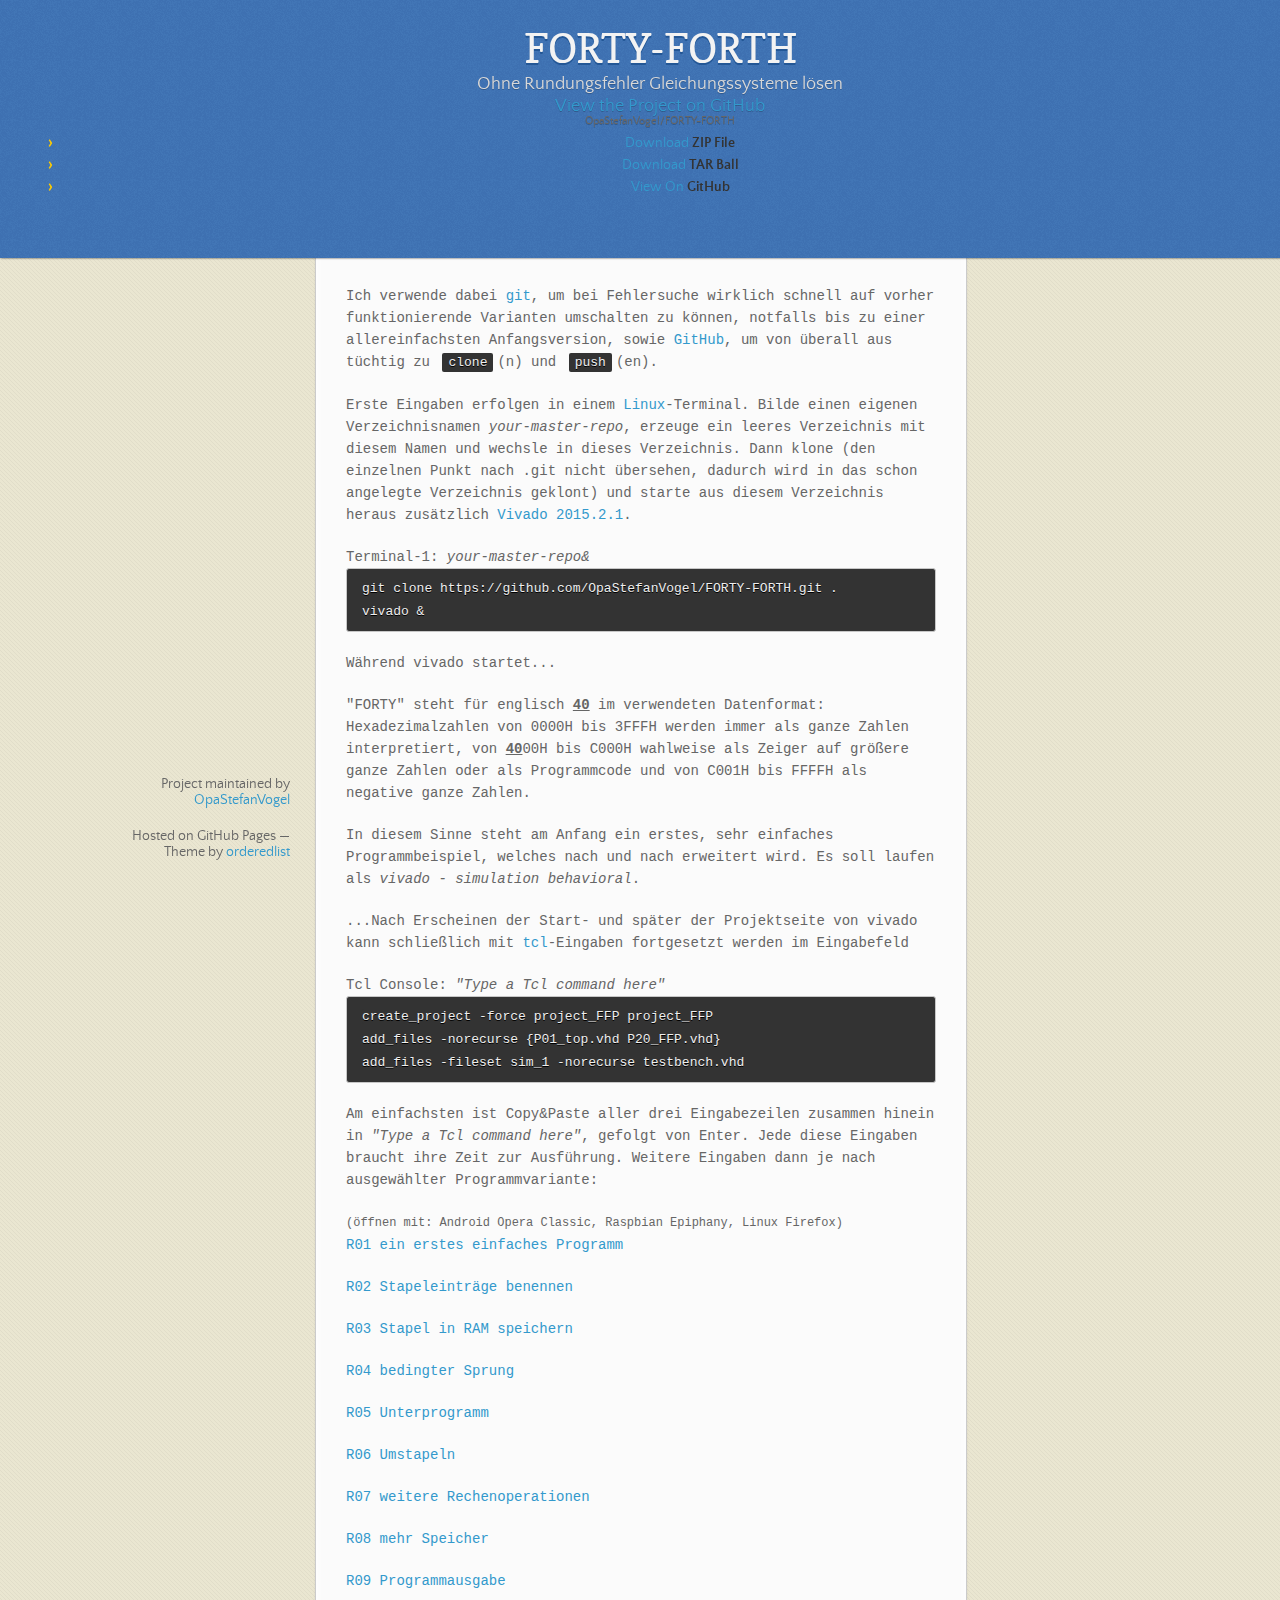
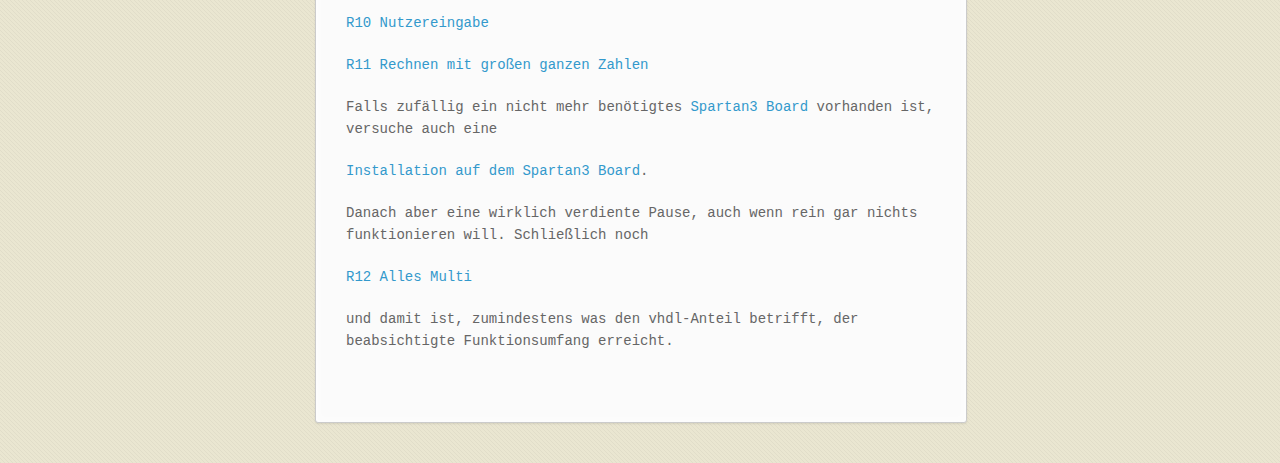
<file: index.html>
<!doctype html>
<html>
  <head>
<!-- Google tag (gtag.js) -->
<script async src="https://www.googletagmanager.com/gtag/js?id=G-16PHY978JQ"></script>
<script>
  window.dataLayer = window.dataLayer || [];
  function gtag(){dataLayer.push(arguments);}
  gtag('js', new Date());

  gtag('config', 'G-16PHY978JQ');
</script>
    <meta charset="utf-8">
    <meta http-equiv="X-UA-Compatible" content="chrome=1">
    <title>FORTY-FORTH by OpaStefanVogel</title>

    <link rel="stylesheet" href="stylesheets/styles.css">
    <link rel="stylesheet" href="stylesheets/pygment_trac.css">
    <script src="javascripts/scale.fix.js"></script>
    <meta name="viewport" content="width=device-width, initial-scale=1, user-scalable=yes">

    <!--[if lt IE 9]>
    <script src="//html5shiv.googlecode.com/svn/trunk/html5.js"></script>
    <![endif]-->
  <style>
    section { font-family:monospace; }
    code    { font-family:monospace; }
    </style>
  </head>
  <body>
    <div class="wrapper">
      <header>
        <h1>FORTY-FORTH</h1>
        <p>Ohne Rundungsfehler Gleichungssysteme lösen</p>
        <p class="view"><a href="https://github.com/OpaStefanVogel/FORTY-FORTH">View the Project on GitHub <small>OpaStefanVogel/FORTY-FORTH</small></a></p>
        <ul>
          <li><a href="https://github.com/OpaStefanVogel/FORTY-FORTH/zipball/master">Download <strong>ZIP File</strong></a></li>
          <li><a href="https://github.com/OpaStefanVogel/FORTY-FORTH/tarball/master">Download <strong>TAR Ball</strong></a></li>
          <li><a href="https://github.com/OpaStefanVogel/FORTY-FORTH">View On <strong>GitHub</strong></a></li>
        </ul>
      </header>

      <section> 
<p>Ziel ist die Installation eines solchen Programms auf einem <a href="http://de.wikipedia.org/wiki/Field_Programmable_Gate_Array">FPGA</a> mittels <a href="http://de.wikipedia.org/wiki/Very_High_Speed_Integrated_Circuit_Hardware_Description_Language">VHDL</a> und <a href="http://de.wikipedia.org/wiki/Forth_(Programmiersprache)">FORTH</a>.<a href="index.html#Inhalt" style="float:right">--> sofort weiter</a></p>

<p>Ich verwende dabei <a href="http://en.wikipedia.org/wiki/Git_(software)">git</a>, um bei Fehlersuche wirklich schnell auf vorher funktionierende Varianten umschalten zu können, notfalls bis zu einer allereinfachsten Anfangsversion, sowie <a href="http://en.wikipedia.org/wiki/GitHub">GitHub</a>, um von überall aus tüchtig zu <code>clone</code>(n) und <code>push</code>(en).
</p>
<p>Erste Eingaben erfolgen in einem <a href="http://de.wikipedia.org/wiki/Linux">Linux</a>-Terminal. Bilde einen eigenen Verzeichnisnamen <i>your-master-repo</i>, erzeuge ein leeres Verzeichnis mit diesem Namen und wechsle in dieses Verzeichnis. Dann klone (den einzelnen Punkt nach .git nicht übersehen, dadurch wird in das schon angelegte Verzeichnis geklont) und starte aus diesem Verzeichnis heraus zusätzlich <a href="http://www.xilinx.com/products/design-tools/vivado/integration/esl-design.html">Vivado 2015.2.1</a>.</p>

<div>Terminal-1: <i>your-master-repo&amp;</i></div>
<pre><code>git clone https://github.com/OpaStefanVogel/FORTY-FORTH.git .
vivado &</code></pre>
<p>Während vivado startet...</p>

<p>"FORTY" steht für englisch <b><u>40</u></b> im verwendeten Datenformat: Hexadezimalzahlen von 0000H bis 3FFFH werden immer als ganze Zahlen interpretiert, von <b><u>40</u></b>00H bis C000H wahlweise als Zeiger auf größere ganze Zahlen oder als Programmcode und von C001H bis FFFFH als negative ganze Zahlen.
</p>

<p>In diesem Sinne steht am Anfang ein erstes, sehr einfaches Programmbeispiel, welches nach und nach erweitert wird. Es soll laufen als <i>vivado - simulation behavioral</i>.

<p>...Nach Erscheinen der Start- und später der Projektseite von vivado kann schließlich mit <a href="http://de.wikipedia.org/wiki/Tcl">tcl</a>-Eingaben fortgesetzt werden im Eingabefeld</p>

<div>Tcl Console: <i>"Type a Tcl command here"</i></div>
<pre><code>create_project -force project_FFP project_FFP
add_files -norecurse {P01_top.vhd P20_FFP.vhd}
add_files -fileset sim_1 -norecurse testbench.vhd
</code></pre>

<p>Am einfachsten ist Copy&amp;Paste aller drei Eingabezeilen zusammen hinein in <i>"Type a Tcl command here"</i>, gefolgt von Enter. Jede diese Eingaben braucht ihre Zeit zur Ausführung. Weitere Eingaben dann je nach ausgewählter Programmvariante:</p>

<div id="Inhalt">
<div><small><small>(öffnen mit: Android Opera Classic, Raspbian Epiphany, Linux Firefox)</small></small><div>
<p><a href="R01_Anfang.xml">R01 ein erstes einfaches Programm</a></p>
<p><a href="R02_Stapelvariablen.xml">R02 Stapeleinträge benennen</a></p>
<p><a href="R03_StapelRAM.xml">R03 Stapel in RAM speichern</a></p>
<p><a href="R04_bedingter_Sprung.xml">R04 bedingter Sprung</a></p>
<p><a href="R05_Unterprogramm.xml">R05 Unterprogramm</a></p>
<p><a href="R06_Umstapeln.xml">R06 Umstapeln</a></p>
<p><a href="R07_weitere_Rechenoperationen.xml">R07 weitere Rechenoperationen</a></p>
<p><a href="R08_mehr_Speicher.xml">R08 mehr Speicher</a></p>
<p><a href="R09_Programmausgabe.xml">R09 Programmausgabe</a></p>
<p><a href="R10_Nutzereingabe.xml">R10 Nutzereingabe</a></p>
<p><a href="R11_ganze_Zahlen.xml">R11 Rechnen mit großen ganzen Zahlen</a></p>
</div>

<p>Falls zufällig ein nicht mehr benötigtes <a href="http://www.digilentinc.com/Products/Detail.cfm?Prod=S3BOARD">Spartan3 Board</a> vorhanden ist, versuche auch eine</p>

<p><a href="Spartan3.xml">Installation auf dem Spartan3 Board</a>.</p>

<p>Danach aber eine wirklich verdiente Pause, auch wenn rein gar nichts funktionieren will. Schließlich noch</p>

<p><a href="R12_Alles_Multi.xml">R12 Alles Multi</a></p>

<p>und damit ist, zumindestens was den vhdl-Anteil betrifft, der beabsichtigte Funktionsumfang erreicht.</p>
      </section>
    </div>
    <footer>
      <p>Project maintained by <a href="https://github.com/OpaStefanVogel">OpaStefanVogel</a></p>
      <p>Hosted on GitHub Pages &mdash; Theme by <a href="https://github.com/orderedlist">orderedlist</a></p>
    </footer>
  </body>
</html>
</file>
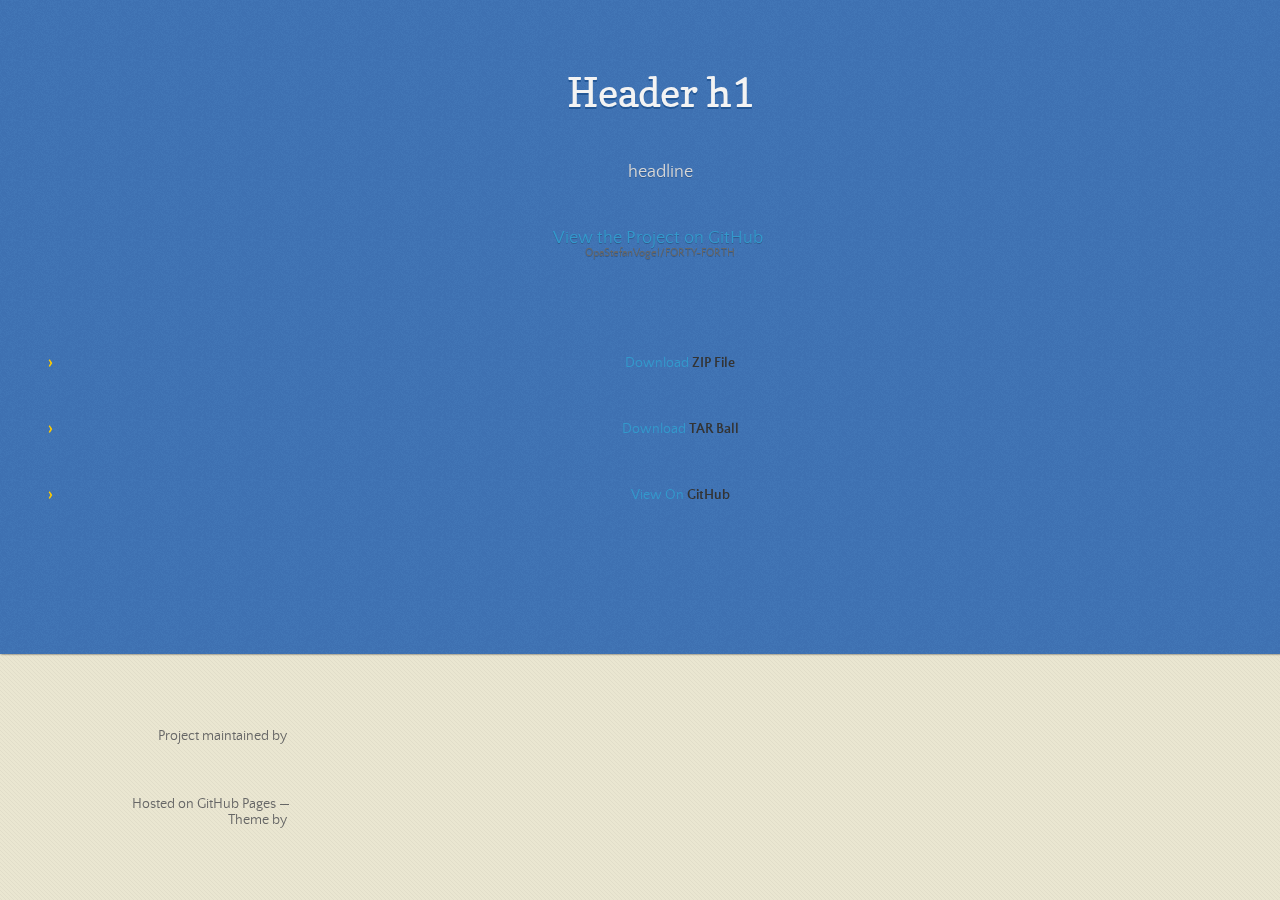
<file: bug_id_142510.html>
<!doctype html>
<html>
  <head>
    <meta charset="utf-8">
    <meta http-equiv="X-UA-Compatible" content="chrome=1">
    <title>FORTY-FORTH by OpaStefanVogel</title>

    <link rel="stylesheet" href="stylesheets/styles.css">
    <link rel="stylesheet" href="stylesheets/pygment_trac.css">
    <script src="javascripts/scale.fix.js"></script>
    <meta name="viewport" content="width=device-width, initial-scale=1, user-scalable=yes">

    <!--[if lt IE 9]>
    <script src="//html5shiv.googlecode.com/svn/trunk/html5.js"></script>
    <![endif]-->
  <style>
    section { font-family:monospace; }
    code    { font-family:monospace; }
    </style>
  </head>
  <body style="white-space: pre-wrap;">
    <div class="wrapper">
      <header>
        <h1>Header h1</h1>
        <p>headline</p>
        <p class="view"><a href="https://github.com/OpaStefanVogel/FORTY-FORTH">View the Project on GitHub <small>OpaStefanVogel/FORTY-FORTH</small></a></p>
        <ul>
          <li><a href="">Download <strong>ZIP File</strong></a></li>
          <li><a href="">Download <strong>TAR Ball</strong></a></li>
          <li><a href="">View On <strong>GitHub</strong></a></li>
        </ul>
      </header>

      <section> 

      </section>
    </div>
    <footer>
      <p>Project maintained by <a href="https://github.com/OpaStefanVogel"></a></p>
      <p>Hosted on GitHub Pages &mdash; Theme by <a href="https://github.com/orderedlist"></a></p>
    </footer>
    <!--[if !IE]><script>fixScale(document);</script><![endif]-->
    
  </body>
</html>
</file>
<file: stylesheets/styles.css>
/*
Leap Day for GitHub Pages
by Matt Graham
*/
@font-face {
  font-family: 'Quattrocento Sans';
  src: url("../fonts/quattrocentosans-bold-webfont.eot");
  src: url("../fonts/quattrocentosans-bold-webfont.eot?#iefix") format("embedded-opentype"), url("../fonts/quattrocentosans-bold-webfont.woff") format("woff"), url("../fonts/quattrocentosans-bold-webfont.ttf") format("truetype"), url("../fonts/quattrocentosans-bold-webfont.svg#QuattrocentoSansBold") format("svg");
  font-weight: bold;
  font-style: normal;
}

@font-face {
  font-family: 'Quattrocento Sans';
  src: url("../fonts/quattrocentosans-bolditalic-webfont.eot");
  src: url("../fonts/quattrocentosans-bolditalic-webfont.eot?#iefix") format("embedded-opentype"), url("../fonts/quattrocentosans-bolditalic-webfont.woff") format("woff"), url("../fonts/quattrocentosans-bolditalic-webfont.ttf") format("truetype"), url("../fonts/quattrocentosans-bolditalic-webfont.svg#QuattrocentoSansBoldItalic") format("svg");
  font-weight: bold;
  font-style: italic;
}

@font-face {
  font-family: 'Quattrocento Sans';
  src: url("../fonts/quattrocentosans-italic-webfont.eot");
  src: url("../fonts/quattrocentosans-italic-webfont.eot?#iefix") format("embedded-opentype"), url("../fonts/quattrocentosans-italic-webfont.woff") format("woff"), url("../fonts/quattrocentosans-italic-webfont.ttf") format("truetype"), url("../fonts/quattrocentosans-italic-webfont.svg#QuattrocentoSansItalic") format("svg");
  font-weight: normal;
  font-style: italic;
}

@font-face {
  font-family: 'Quattrocento Sans';
  src: url("../fonts/quattrocentosans-regular-webfont.eot");
  src: url("../fonts/quattrocentosans-regular-webfont.eot?#iefix") format("embedded-opentype"), url("../fonts/quattrocentosans-regular-webfont.woff") format("woff"), url("../fonts/quattrocentosans-regular-webfont.ttf") format("truetype"), url("../fonts/quattrocentosans-regular-webfont.svg#QuattrocentoSansRegular") format("svg");
  font-weight: normal;
  font-style: normal;
}

@font-face {
  font-family: 'Copse';
  src: url("../fonts/copse-regular-webfont.eot");
  src: url("../fonts/copse-regular-webfont.eot?#iefix") format("embedded-opentype"), url("../fonts/copse-regular-webfont.woff") format("woff"), url("../fonts/copse-regular-webfont.ttf") format("truetype"), url("../fonts/copse-regular-webfont.svg#CopseRegular") format("svg");
  font-weight: normal;
  font-style: normal;
}

/* normalize.css 2012-02-07T12:37 UTC - https://github.com/necolas/normalize.css */
/* =============================================================================
   HTML5 display definitions
   ========================================================================== */
/*
 * Corrects block display not defined in IE6/7/8/9 & FF3
 */
article,
aside,
details,
figcaption,
figure,
footer,
header,
hgroup,
nav,
section,
summary {
  display: block;
}

/*
 * Corrects inline-block display not defined in IE6/7/8/9 & FF3
 */
audio,
canvas,
video {
  display: inline-block;
  *display: inline;
  *zoom: 1;
}

/*
 * Prevents modern browsers from displaying 'audio' without controls
 */
audio:not([controls]) {
  display: none;
}

/*
 * Addresses styling for 'hidden' attribute not present in IE7/8/9, FF3, S4
 * Known issue: no IE6 support
 */
[hidden] {
  display: none;
}

/* =============================================================================
   Base
   ========================================================================== */
/*
 * 1. Corrects text resizing oddly in IE6/7 when body font-size is set using em units
 *    http://clagnut.com/blog/348/#c790
 * 2. Prevents iOS text size adjust after orientation change, without disabling user zoom
 *    www.456bereastreet.com/archive/201012/controlling_text_size_in_safari_for_ios_without_disabling_user_zoom/
 */
html {
  font-size: 100%;
  /* 1 */
  -webkit-text-size-adjust: 100%;
  /* 2 */
  -ms-text-size-adjust: 100%;
  /* 2 */
}

/*
 * Addresses font-family inconsistency between 'textarea' and other form elements.
 */
html,
button,
input,
select,
textarea {
  font-family: sans-serif;
}

/*
 * Addresses margins handled incorrectly in IE6/7
 */
body {
  margin: 0;
}

/* =============================================================================
   Links
   ========================================================================== */
/*
 * Addresses outline displayed oddly in Chrome
 */
a:focus {
  outline: thin dotted;
}

/*
 * Improves readability when focused and also mouse hovered in all browsers
 * people.opera.com/patrickl/experiments/keyboard/test
 */
a:hover,
a:active {
  outline: 0;
}

/* =============================================================================
   Typography
   ========================================================================== */
/*
 * Addresses font sizes and margins set differently in IE6/7
 * Addresses font sizes within 'section' and 'article' in FF4+, Chrome, S5
 */
h1 {
  font-size: 2em;
  margin: 0.67em 0;
}

h2 {
  font-size: 1.5em;
  margin: 0.83em 0;
}

h3 {
  font-size: 1.17em;
  margin: 1em 0;
}

h4 {
  font-size: 1em;
  margin: 1.33em 0;
}

h5 {
  font-size: 0.83em;
  margin: 1.67em 0;
}

h6 {
  font-size: 0.75em;
  margin: 2.33em 0;
}

/*
 * Addresses styling not present in IE7/8/9, S5, Chrome
 */
abbr[title] {
  border-bottom: 1px dotted;
}

/*
 * Addresses style set to 'bolder' in FF3+, S4/5, Chrome
*/
b,
strong {
  font-weight: bold;
}

blockquote {
  margin: 1em 40px;
}

/*
 * Addresses styling not present in S5, Chrome
 */
dfn {
  font-style: italic;
}

/*
 * Addresses styling not present in IE6/7/8/9
 */
mark {
  background: #ff0;
  color: #000;
}

/*
 * Addresses margins set differently in IE6/7
 */
p,
pre {
  margin: 1em 0;
}

/*
 * Corrects font family set oddly in IE6, S4/5, Chrome
 * en.wikipedia.org/wiki/User:Davidgothberg/Test59
 */
pre,
code,
kbd,
samp {
  font-family: monospace, serif;
  _font-family: 'courier new', monospace;
  font-size: 1em;
}

/*
 * 1. Addresses CSS quotes not supported in IE6/7
 * 2. Addresses quote property not supported in S4
 */
/* 1 */
q {
  quotes: none;
}

/* 2 */
q:before,
q:after {
  content: '';
  content: none;
}

small {
  font-size: 75%;
}

/*
 * Prevents sub and sup affecting line-height in all browsers
 * gist.github.com/413930
 */
sub,
sup {
  font-size: 75%;
  line-height: 0;
  position: relative;
  vertical-align: baseline;
}

sup {
  top: -0.5em;
}

sub {
  bottom: -0.25em;
}

/* =============================================================================
   Lists
   ========================================================================== */
/*
 * Addresses margins set differently in IE6/7
 */
dl,
menu,
ol,
ul {
  margin: 1em 0;
}

dd {
  margin: 0 0 0 40px;
}

/*
 * Addresses paddings set differently in IE6/7
 */
menu,
ol,
ul {
  padding: 0 0 0 40px;
}

/*
 * Corrects list images handled incorrectly in IE7
 */
nav ul,
nav ol {
  list-style: none;
  list-style-image: none;
}

/* =============================================================================
   Embedded content
   ========================================================================== */
/*
 * 1. Removes border when inside 'a' element in IE6/7/8/9, FF3
 * 2. Improves image quality when scaled in IE7
 *    code.flickr.com/blog/2008/11/12/on-ui-quality-the-little-things-client-side-image-resizing/
 */
img {
  border: 0;
  /* 1 */
  -ms-interpolation-mode: bicubic;
  /* 2 */
}

/*
 * Corrects overflow displayed oddly in IE9
 */
svg:not(:root) {
  overflow: hidden;
}

/* =============================================================================
   Figures
   ========================================================================== */
/*
 * Addresses margin not present in IE6/7/8/9, S5, O11
 */
figure {
  margin: 0;
}

/* =============================================================================
   Forms
   ========================================================================== */
/*
 * Corrects margin displayed oddly in IE6/7
 */
form {
  margin: 0;
}

/*
 * Define consistent border, margin, and padding
 */
fieldset {
  border: 1px solid #c0c0c0;
  margin: 0 2px;
  padding: 0.35em 0.625em 0.75em;
}

/*
 * 1. Corrects color not being inherited in IE6/7/8/9
 * 2. Corrects text not wrapping in FF3 
 * 3. Corrects alignment displayed oddly in IE6/7
 */
legend {
  border: 0;
  /* 1 */
  padding: 0;
  white-space: normal;
  /* 2 */
  *margin-left: -7px;
  /* 3 */
}

/*
 * 1. Corrects font size not being inherited in all browsers
 * 2. Addresses margins set differently in IE6/7, FF3+, S5, Chrome
 * 3. Improves appearance and consistency in all browsers
 */
button,
input,
select,
textarea {
  font-size: 100%;
  /* 1 */
  margin: 0;
  /* 2 */
  vertical-align: baseline;
  /* 3 */
  *vertical-align: middle;
  /* 3 */
}

/*
 * Addresses FF3/4 setting line-height on 'input' using !important in the UA stylesheet
 */
button,
input {
  line-height: normal;
  /* 1 */
}

/*
 * 1. Improves usability and consistency of cursor style between image-type 'input' and others
 * 2. Corrects inability to style clickable 'input' types in iOS
 * 3. Removes inner spacing in IE7 without affecting normal text inputs
 *    Known issue: inner spacing remains in IE6
 */
button,
input[type="button"],
input[type="reset"],
input[type="submit"] {
  cursor: pointer;
  /* 1 */
  -webkit-appearance: button;
  /* 2 */
  *overflow: visible;
  /* 3 */
}

/*
 * Re-set default cursor for disabled elements
 */
button[disabled],
input[disabled] {
  cursor: default;
}

/*
 * 1. Addresses box sizing set to content-box in IE8/9
 * 2. Removes excess padding in IE8/9
 * 3. Removes excess padding in IE7
      Known issue: excess padding remains in IE6
 */
input[type="checkbox"],
input[type="radio"] {
  box-sizing: border-box;
  /* 1 */
  padding: 0;
  /* 2 */
  *height: 13px;
  /* 3 */
  *width: 13px;
  /* 3 */
}

/*
 * 1. Addresses appearance set to searchfield in S5, Chrome
 * 2. Addresses box-sizing set to border-box in S5, Chrome (include -moz to future-proof)
 */
input[type="search"] {
  -webkit-appearance: textfield;
  /* 1 */
  -moz-box-sizing: content-box;
  -webkit-box-sizing: content-box;
  /* 2 */
  box-sizing: content-box;
}

/*
 * Removes inner padding and search cancel button in S5, Chrome on OS X
 */
input[type="search"]::-webkit-search-decoration,
input[type="search"]::-webkit-search-cancel-button {
  -webkit-appearance: none;
}

/*
 * Removes inner padding and border in FF3+
 * www.sitepen.com/blog/2008/05/14/the-devils-in-the-details-fixing-dojos-toolbar-buttons/
 */
button::-moz-focus-inner,
input::-moz-focus-inner {
  border: 0;
  padding: 0;
}

/*
 * 1. Removes default vertical scrollbar in IE6/7/8/9
 * 2. Improves readability and alignment in all browsers
 */
textarea {
  overflow: auto;
  /* 1 */
  vertical-align: top;
  /* 2 */
}

/* =============================================================================
   Tables
   ========================================================================== */
/*
 * Remove most spacing between table cells
 */
table {
  border-collapse: collapse;
  border-spacing: 0;
}

body {
  font: 14px/22px "Quattrocento Sans", "Helvetica Neue", Helvetica, Arial, sans-serif;
  color: #666;
  font-weight: 300;
  margin: 0px;
  padding: 0px 0 20px 0px;
  background: url(../images/body-background.png) #eae6d1;
}

h1, h2, h3, h4, h5, h6 {
  color: #333;
  margin: 0 0 10px;
}

p, ul, ol, table, pre, dl {
  margin: 0 0 20px;
}

h1, h2, h3 {
  line-height: 1.1;
}

h1 {
  font-size: 28px;
}

h2 {
  font-size: 24px;
  color: #393939;
}

h3, h4, h5, h6 {
  color: #666666;
}

h3 {
  font-size: 18px;
  line-height: 24px;
}

a {
  color: #3399cc;
  font-weight: 400;
  text-decoration: none;
}

a small {
  font-size: 11px;
  color: #666;
  margin-top: -0.6em;
  display: block;
}

ul {
  list-style-image: url("../images/bullet.png");
}

strong {
  font-weight: bold;
  color: #333;
}

.wrapper {
  width: 650px;
  margin: 0 auto;
  position: relative;
}

section img {
  max-width: 100%;
}

blockquote {
  border-left: 1px solid #ffcc00;
  margin: 0;
  padding: 0 0 0 20px;
  font-style: italic;
}

code {
  font-family: "Lucida Sans", Monaco, Bitstream Vera Sans Mono, Lucida Console, Terminal;
  font-size: 13px;
  color: #efefef;
  text-shadow: 0px 1px 0px #000;
  margin: 0 4px;
  padding: 2px 6px;
  background: #333;
  -moz-border-radius: 2px;
  -webkit-border-radius: 2px;
  -o-border-radius: 2px;
  -ms-border-radius: 2px;
  -khtml-border-radius: 2px;
  border-radius: 2px;
}

pre {
  padding: 8px 15px;
  background: #333333;
  -moz-border-radius: 3px;
  -webkit-border-radius: 3px;
  -o-border-radius: 3px;
  -ms-border-radius: 3px;
  -khtml-border-radius: 3px;
  border-radius: 3px;
  border: 1px solid #c7c7c7;
  overflow: auto;
  overflow-y: hidden;
}
pre code {
  margin: 0px;
  padding: 0px;
}

table {
  width: 100%;
  border-collapse: collapse;
}

th {
  text-align: left;
  padding: 5px 10px;
  border-bottom: 1px solid #e5e5e5;
  color: #444;
}

td {
  text-align: left;
  padding: 5px 10px;
  border-bottom: 1px solid #e5e5e5;
  border-right: 1px solid #ffcc00;
}
td:first-child {
  border-left: 1px solid #ffcc00;
}

hr {
  border: 0;
  outline: none;
  height: 11px;
  background: transparent url("../images/hr.gif") center center repeat-x;
  margin: 0 0 20px;
}

dt {
  color: #444;
  font-weight: 700;
}

header {
  padding: 25px 20px 40px 20px;
  margin: 0;
  position: fixed;
  top: 0;
  left: 0;
  right: 0;
  width: 100%;
  text-align: center;
  background: url(../images/background.png) #4276b6;
  -moz-box-shadow: 1px 0px 2px rgba(0, 0, 0, 0.75);
  -webkit-box-shadow: 1px 0px 2px rgba(0, 0, 0, 0.75);
  -o-box-shadow: 1px 0px 2px rgba(0, 0, 0, 0.75);
  box-shadow: 1px 0px 2px rgba(0, 0, 0, 0.75);
  z-index: 99;
  -webkit-font-smoothing: antialiased;
  min-height: 76px;
}
header h1 {
  font: 40px/48px "Copse", "Helvetica Neue", Helvetica, Arial, sans-serif;
  color: #f3f3f3;
  text-shadow: 0px 2px 0px #235796;
  margin: 0px;
  white-space: nowrap;
  overflow: hidden;
  text-overflow: ellipsis;
  -o-text-overflow: ellipsis;
  -ms-text-overflow: ellipsis;
}
header p {
  color: #d8d8d8;
  text-shadow: rgba(0, 0, 0, 0.2) 0 1px 0;
  font-size: 18px;
  margin: 0px;
}

#banner {
  z-index: 100;
  left: 0;
  right: 50%;
  height: 50px;
  margin-right: -382px;
  position: fixed;
  top: 115px;
  background: #ffcc00;
  border: 1px solid #f0b500;
  -moz-box-shadow: 0px 1px 3px rgba(0, 0, 0, 0.25);
  -webkit-box-shadow: 0px 1px 3px rgba(0, 0, 0, 0.25);
  -o-box-shadow: 0px 1px 3px rgba(0, 0, 0, 0.25);
  box-shadow: 0px 1px 3px rgba(0, 0, 0, 0.25);
  -moz-border-radius: 0px 2px 2px 0px;
  -webkit-border-radius: 0px 2px 2px 0px;
  -o-border-radius: 0px 2px 2px 0px;
  -ms-border-radius: 0px 2px 2px 0px;
  -khtml-border-radius: 0px 2px 2px 0px;
  border-radius: 0px 2px 2px 0px;
  padding-right: 10px;
}
#banner .button {
  border: 1px solid #dba500;
  background: -webkit-gradient(linear, 50% 0%, 50% 100%, color-stop(0%, #ffe788), color-stop(100%, #ffce38));
  background: -webkit-linear-gradient(#ffe788, #ffce38);
  background: -moz-linear-gradient(#ffe788, #ffce38);
  background: -o-linear-gradient(#ffe788, #ffce38);
  background: -ms-linear-gradient(#ffe788, #ffce38);
  background: linear-gradient(#ffe788, #ffce38);
  -moz-border-radius: 2px;
  -webkit-border-radius: 2px;
  -o-border-radius: 2px;
  -ms-border-radius: 2px;
  -khtml-border-radius: 2px;
  border-radius: 2px;
  -moz-box-shadow: inset 0px 1px 0px rgba(255, 255, 255, 0.4), 0px 1px 1px rgba(0, 0, 0, 0.1);
  -webkit-box-shadow: inset 0px 1px 0px rgba(255, 255, 255, 0.4), 0px 1px 1px rgba(0, 0, 0, 0.1);
  -o-box-shadow: inset 0px 1px 0px rgba(255, 255, 255, 0.4), 0px 1px 1px rgba(0, 0, 0, 0.1);
  box-shadow: inset 0px 1px 0px rgba(255, 255, 255, 0.4), 0px 1px 1px rgba(0, 0, 0, 0.1);
  background-color: #FFE788;
  margin-left: 5px;
  padding: 10px 12px;
  margin-top: 6px;
  line-height: 14px;
  font-size: 14px;
  color: #333;
  font-weight: bold;
  display: inline-block;
  text-align: center;
}
#banner .button:hover {
  background: -webkit-gradient(linear, 50% 0%, 50% 100%, color-stop(0%, #ffe788), color-stop(100%, #ffe788));
  background: -webkit-linear-gradient(#ffe788, #ffe788);
  background: -moz-linear-gradient(#ffe788, #ffe788);
  background: -o-linear-gradient(#ffe788, #ffe788);
  background: -ms-linear-gradient(#ffe788, #ffe788);
  background: linear-gradient(#ffe788, #ffe788);
  background-color: #ffeca0;
}
#banner .fork {
  position: fixed;
  left: 50%;
  margin-left: -325px;
  padding: 10px 12px;
  margin-top: 6px;
  line-height: 14px;
  font-size: 14px;
  background-color: #FFE788;
}
#banner .downloads {
  float: right;
  margin: 0 45px 0 0;
}
#banner .downloads span {
  float: left;
  line-height: 52px;
  font-size: 90%;
  color: #9d7f0d;
  text-transform: uppercase;
  text-shadow: rgba(255, 255, 255, 0.2) 0 1px 0;
}
#banner ul {
  list-style: none;
  height: 40px;
  padding: 0;
  float: left;
  margin-left: 10px;
}
#banner ul li {
  display: inline;
}
#banner ul li a.button {
  background-color: #FFE788;
}
#banner #logo {
  position: absolute;
  height: 36px;
  width: 36px;
  right: 7px;
  top: 7px;
  display: block;
  background: url(../images/octocat-logo.png);
}

section {
  width: 590px;
  padding: 30px 30px 50px 30px;
  margin: 20px 0;
  margin-top: 190px;
  position: relative;
  background: #fbfbfb;
  -moz-border-radius: 3px;
  -webkit-border-radius: 3px;
  -o-border-radius: 3px;
  -ms-border-radius: 3px;
  -khtml-border-radius: 3px;
  border-radius: 3px;
  border: 1px solid #cbcbcb;
  -moz-box-shadow: 0px 1px 2px rgba(0, 0, 0, 0.09), inset 0px 0px 2px 2px rgba(255, 255, 255, 0.5), inset 0 0 5px 5px rgba(255, 255, 255, 0.4);
  -webkit-box-shadow: 0px 1px 2px rgba(0, 0, 0, 0.09), inset 0px 0px 2px 2px rgba(255, 255, 255, 0.5), inset 0 0 5px 5px rgba(255, 255, 255, 0.4);
  -o-box-shadow: 0px 1px 2px rgba(0, 0, 0, 0.09), inset 0px 0px 2px 2px rgba(255, 255, 255, 0.5), inset 0 0 5px 5px rgba(255, 255, 255, 0.4);
  box-shadow: 0px 1px 2px rgba(0, 0, 0, 0.09), inset 0px 0px 2px 2px rgba(255, 255, 255, 0.5), inset 0 0 5px 5px rgba(255, 255, 255, 0.4);
}

small {
  font-size: 12px;
}

nav {
  width: 230px;
  position: fixed;
  top: 220px;
  left: 50%;
  margin-left: -580px;
  text-align: right;
}
nav ul {
  list-style: none;
  list-style-image: none;
  font-size: 14px;
  line-height: 24px;
}
nav ul li {
  padding: 5px 0px;
  line-height: 16px;
}
nav ul li.tag-h1 {
  font-size: 1.2em;
}
nav ul li.tag-h1 a {
  font-weight: bold;
  color: #333;
}
nav ul li.tag-h2 + .tag-h1 {
  margin-top: 10px;
}
nav ul a {
  color: #666;
}
nav ul a:hover {
  color: #999;
}

footer {
  width: 180px;
  position: fixed;
  left: 50%;
  margin-left: -530px;
  bottom: 20px;
  text-align: right;
  line-height: 16px;
}

@media print, screen and (max-width: 1060px) {
  div.wrapper {
    width: auto;
    margin: 0;
  }

  nav {
    display: none;
  }

  header, section, footer {
    float: none;
  }
  header h1, section h1, footer h1 {
    white-space: nowrap;
    overflow: hidden;
    text-overflow: ellipsis;
    -o-text-overflow: ellipsis;
    -ms-text-overflow: ellipsis;
  }

  #banner {
    width: 100%;
  }
  #banner .downloads {
    margin-right: 60px;
  }
  #banner #logo {
    margin-right: 15px;
  }

  section {
    border: 1px solid #e5e5e5;
    border-width: 1px 0;
    padding: 20px auto;
    margin: 190px auto 20px;
    max-width: 600px;
  }

  footer {
    text-align: center;
    margin: 20px auto;
    position: relative;
    left: auto;
    bottom: auto;
    width: auto;
  }
}
@media print, screen and (max-width: 720px) {
  body {
    word-wrap: break-word;
  }

  header {
    padding: 20px 20px;
    margin: 0;
  }
  header h1 {
    font-size: 32px;
    white-space: nowrap;
    overflow: hidden;
    text-overflow: ellipsis;
    -o-text-overflow: ellipsis;
    -ms-text-overflow: ellipsis;
  }
  header p {
    display: none;
  }

  #banner {
    top: 80px;
  }
  #banner .fork {
    float: left;
    display: inline-block;
    margin-left: 0px;
    position: fixed;
    left: 20px;
  }

  section {
    margin-top: 130px;
    margin-bottom: 0px;
    width: auto;
  }

  header ul, header p.view {
    position: static;
  }
}
@media print, screen and (max-width: 480px) {
  header {
    position: relative;
    padding: 5px 0px;
    min-height: 0px;
  }
  header h1 {
    font-size: 24px;
    white-space: nowrap;
    overflow: hidden;
    text-overflow: ellipsis;
    -o-text-overflow: ellipsis;
    -ms-text-overflow: ellipsis;
  }

  section {
    margin-top: 5px;
  }

  #banner {
    display: none;
  }

  header ul {
    display: none;
  }
}
@media print {
  body {
    padding: 0.4in;
    font-size: 12pt;
    color: #444;
  }
}
@media print, screen and (max-height: 680px) {
  footer {
    text-align: center;
    margin: 20px auto;
    position: relative;
    left: auto;
    bottom: auto;
    width: auto;
  }
}
@media print, screen and (max-height: 480px) {
  nav {
    display: none;
  }

  footer {
    text-align: center;
    margin: 20px auto;
    position: relative;
    left: auto;
    bottom: auto;
    width: auto;
  }
}
</file>
<file: stylesheets/pygment_trac.css>
.highlight .hll { background-color: #49483e }
.highlight  { background: #3A3C42; color: #f8f8f2 }
.highlight .c { color: #75715e } /* Comment */
.highlight .err { color: #960050; background-color: #1e0010 } /* Error */
.highlight .k { color: #66d9ef } /* Keyword */
.highlight .l { color: #ae81ff } /* Literal */
.highlight .n { color: #f8f8f2 } /* Name */
.highlight .o { color: #f92672 } /* Operator */
.highlight .p { color: #f8f8f2 } /* Punctuation */
.highlight .cm { color: #75715e } /* Comment.Multiline */
.highlight .cp { color: #75715e } /* Comment.Preproc */
.highlight .c1 { color: #75715e } /* Comment.Single */
.highlight .cs { color: #75715e } /* Comment.Special */
.highlight .ge { font-style: italic } /* Generic.Emph */
.highlight .gs { font-weight: bold } /* Generic.Strong */
.highlight .kc { color: #66d9ef } /* Keyword.Constant */
.highlight .kd { color: #66d9ef } /* Keyword.Declaration */
.highlight .kn { color: #f92672 } /* Keyword.Namespace */
.highlight .kp { color: #66d9ef } /* Keyword.Pseudo */
.highlight .kr { color: #66d9ef } /* Keyword.Reserved */
.highlight .kt { color: #66d9ef } /* Keyword.Type */
.highlight .ld { color: #e6db74 } /* Literal.Date */
.highlight .m { color: #ae81ff } /* Literal.Number */
.highlight .s { color: #e6db74 } /* Literal.String */
.highlight .na { color: #a6e22e } /* Name.Attribute */
.highlight .nb { color: #f8f8f2 } /* Name.Builtin */
.highlight .nc { color: #a6e22e } /* Name.Class */
.highlight .no { color: #66d9ef } /* Name.Constant */
.highlight .nd { color: #a6e22e } /* Name.Decorator */
.highlight .ni { color: #f8f8f2 } /* Name.Entity */
.highlight .ne { color: #a6e22e } /* Name.Exception */
.highlight .nf { color: #a6e22e } /* Name.Function */
.highlight .nl { color: #f8f8f2 } /* Name.Label */
.highlight .nn { color: #f8f8f2 } /* Name.Namespace */
.highlight .nx { color: #a6e22e } /* Name.Other */
.highlight .py { color: #f8f8f2 } /* Name.Property */
.highlight .nt { color: #f92672 } /* Name.Tag */
.highlight .nv { color: #f8f8f2 } /* Name.Variable */
.highlight .ow { color: #f92672 } /* Operator.Word */
.highlight .w { color: #f8f8f2 } /* Text.Whitespace */
.highlight .mf { color: #ae81ff } /* Literal.Number.Float */
.highlight .mh { color: #ae81ff } /* Literal.Number.Hex */
.highlight .mi { color: #ae81ff } /* Literal.Number.Integer */
.highlight .mo { color: #ae81ff } /* Literal.Number.Oct */
.highlight .sb { color: #e6db74 } /* Literal.String.Backtick */
.highlight .sc { color: #e6db74 } /* Literal.String.Char */
.highlight .sd { color: #e6db74 } /* Literal.String.Doc */
.highlight .s2 { color: #e6db74 } /* Literal.String.Double */
.highlight .se { color: #ae81ff } /* Literal.String.Escape */
.highlight .sh { color: #e6db74 } /* Literal.String.Heredoc */
.highlight .si { color: #e6db74 } /* Literal.String.Interpol */
.highlight .sx { color: #e6db74 } /* Literal.String.Other */
.highlight .sr { color: #e6db74 } /* Literal.String.Regex */
.highlight .s1 { color: #e6db74 } /* Literal.String.Single */
.highlight .ss { color: #e6db74 } /* Literal.String.Symbol */
.highlight .bp { color: #f8f8f2 } /* Name.Builtin.Pseudo */
.highlight .vc { color: #f8f8f2 } /* Name.Variable.Class */
.highlight .vg { color: #f8f8f2 } /* Name.Variable.Global */
.highlight .vi { color: #f8f8f2 } /* Name.Variable.Instance */
.highlight .il { color: #ae81ff } /* Literal.Number.Integer.Long */
</file>
